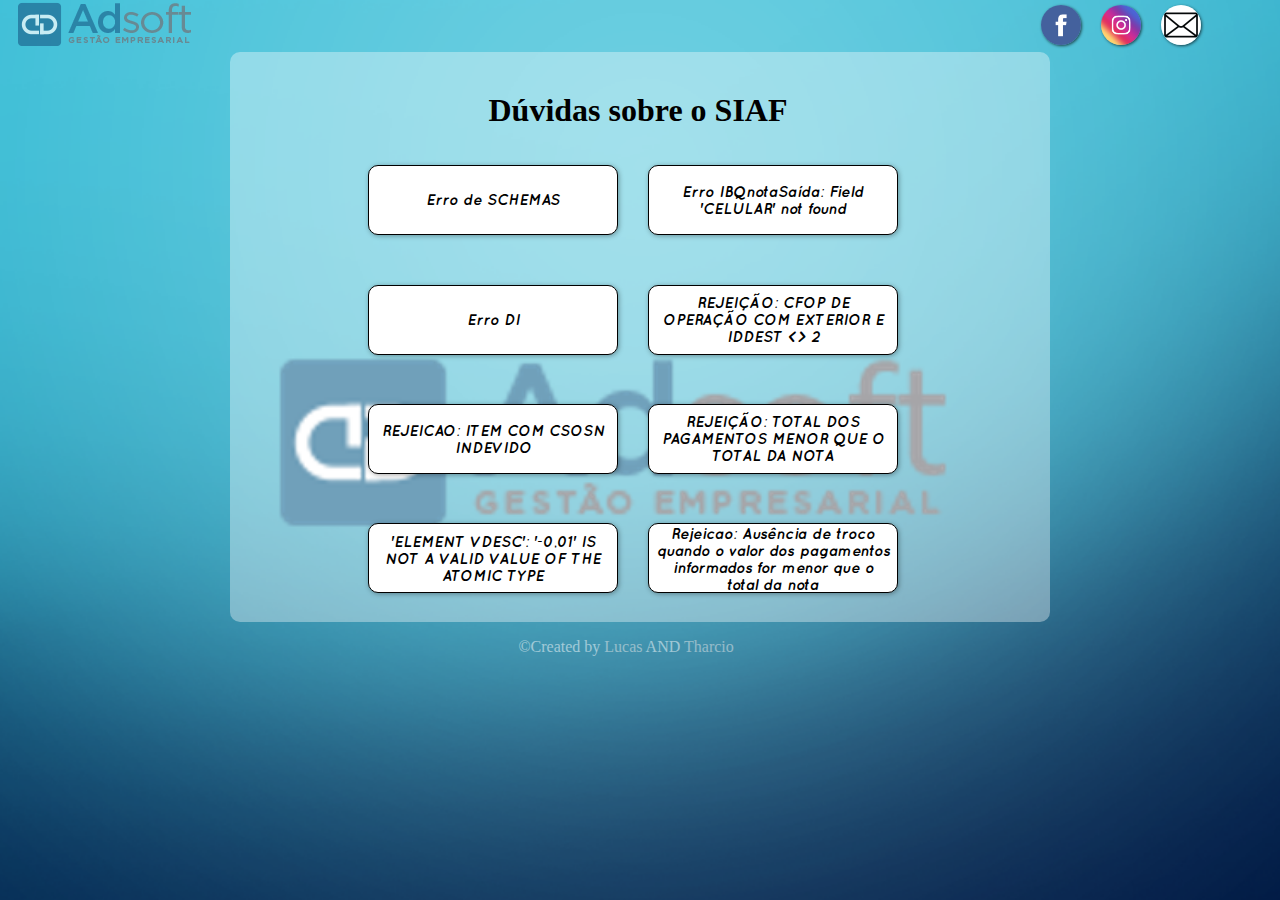
<file: index.html>
<!DOCTYPE html>
<html lang="pt-br">
<head>
    <meta charset="UTF-8">
    <meta name="viewport" content="width=device-width, initial-scale=1.0">
    <link rel="stylesheet" href="style/style_pag1.css">
    <link rel="shortcut icon" href="imagens/favicon.ico" type="image/x-icon">
    <title>Dúvidas SIAF</title>
</head>
<body>
    <nav>
        <div id="logo">
            <a id="logo_adsoft" href="http://www.adsoft.com.br/" target="_blank"><img src="imagens/logo.png" alt="logo"></a>

            <span id="redes_sociais">
                <a id="facebook" href="https://www.facebook.com/adsoftInformatica/" target="_blank"><img src="imagens/logo-facebook.jpg" alt="facebook"></a>
                <a id="instagram" href="https://instagram.com/adsofttx" target="_blank"><img src="imagens/logo-instagram.jpg" alt="Instagram"></a>   
                <a id="email" href="http://webmail.adsoft.com.br/" target="_blank">
                    <img id="imagemOriginal" src="imagens/email.jpg" alt="email">
                    <img id="novaImagem" src="imagens/email-2.jpg" alt="nova imagem">
                </a>
            </span>
            
        </div>
    </nav>

    <main>
    
        <section id="duvidas">
            <h1>Dúvidas sobre o SIAF</h1>

            <!-- SCHEMAS -->
            
            <div id="buttons">
                <h2><button id="schemas">Erro de SCHEMAS</button></h2>
                <div id="schemastxt">
                
                </div>
                <div id="localschemas">
                    <img src="imagens/localschemas.png" alt="local schemas">
                    <br>
                    <img src="imagens/redesiafwschemas.png" alt="rede siafw schemas">
                </div>
                <div id="schemastxtpos">
                </div>
                <div id="solucaoschemas">
                    <img src="imagens/schemassolucao.png" alt="schemas solucao">
                </div>
                
                <!-- FIELD CELULAR -->
                <h2><button id="fieldCelular">Erro IBQnotaSaída: Field 'CELULAR' not found</button></h2>
                <div id="fieldCelulartxt">
                
                </div>
                <div id="fieldCelularimg">
                    <img src="imagens/field_celular.png" alt="erro field">
                </div>
                <!-- ERRO DI -->
                <h2><button id="errodibutton">Erro DI</button></h2>
                <div id="errodiimg">
                    <img src="imagens/errodiimg.png" alt="erro DI">
                </div>
                <div id="erroditxt">
                </div>
                <div id="erroditxtpos">
                </div>
                
                <!-- REJEIÇÃO: CFOP DE OPERAÇÃO COM EXTERIOR E IDDEST <> 2 -->
                <h2><button id="cfopexbutton">REJEIÇÃO: CFOP DE OPERAÇÃO COM EXTERIOR E IDDEST &lt;&gt; 2</button></h2>
                <div id="cfopeximg">
                    <img src="imagens/cfop_exterior.png" alt="cfop_exterior">
                </div>
                <div id="cfopex">
                </div>
                <div id="cfopexpos">
                </div>
                <div id="cfopexpos2">
                </div>
                <!-- REJEICAO: ITEM COM CSOSN INDEVIDO -->
                <h2><button id="csosnButton">REJEICAO: ITEM COM CSOSN INDEVIDO</button></h2>
                <div id="csosnImg">
                    <img src="imagens/csosn.jpg" alt="csosn indevido">
                </div>
                <div id="csosnIn">
                </div>
                
                    <div id="csosnNumerado">
                    </div>
                <div id="csosn-table">
                    <div id="csosnTabela">
                    </div>
                    <div id="csosnObs">
                    </div>
                    <div id="csoStTabela">
                    
                    </div>
                </div>
                <!-- REJEIÇÃO: TOTAL DOS PAGAMENTOS MENOR QUE O TOTAL DA NOTA -->
                <button id="totalButton">REJEIÇÃO: TOTAL DOS PAGAMENTOS MENOR QUE O TOTAL DA NOTA</button>
                <div id="totalImg">
                    <img src="imagens/total.jpg" alt="total img">
                </div>
                <div id="totalTxt"></div>
                <!-- 6.	ELEMENT VDESC’: ‘-0,01’ IS NOT A VALID VALUE OF THE ATOMIC TYPE -->
                <button id="vDescButton">&apos;ELEMENT VDESC&apos;: &apos;-0,01&apos; IS NOT A VALID VALUE OF THE ATOMIC TYPE</button>
                <div id="vDescImg">
                    <img src="imagens/vdesc.png" alt="vDesc img">
                </div>
                <div id="vDesc"></div>
                <div></div>
                <!-- Rejeicao: Ausência de troco quando o valor dos pagamentos informados for menor que o total da  nota -->
                <button id="erroTrocoButton">Rejeicao: Ausência de troco quando o valor dos pagamentos informados for menor que o total da  nota</button>
                <div id="erroTrocoImg">
                    <img src="imagens/errotroco.png" alt="erro de troco img">
                </div>
                <div id="erroTrocoTxt"></div>
            </div>
        </section>
    
</main>
    <footer><p>&copy;Created by <a href="https://www.instagram.com/lucaslimal04" target="_blank">Lucas</a> AND <a href="https://www.instagram.com/tharciosb" target="_blank">Tharcio</a></p></footer>
    <script src="script/script_pag1.js"></script>
</body>
</html>
</file>
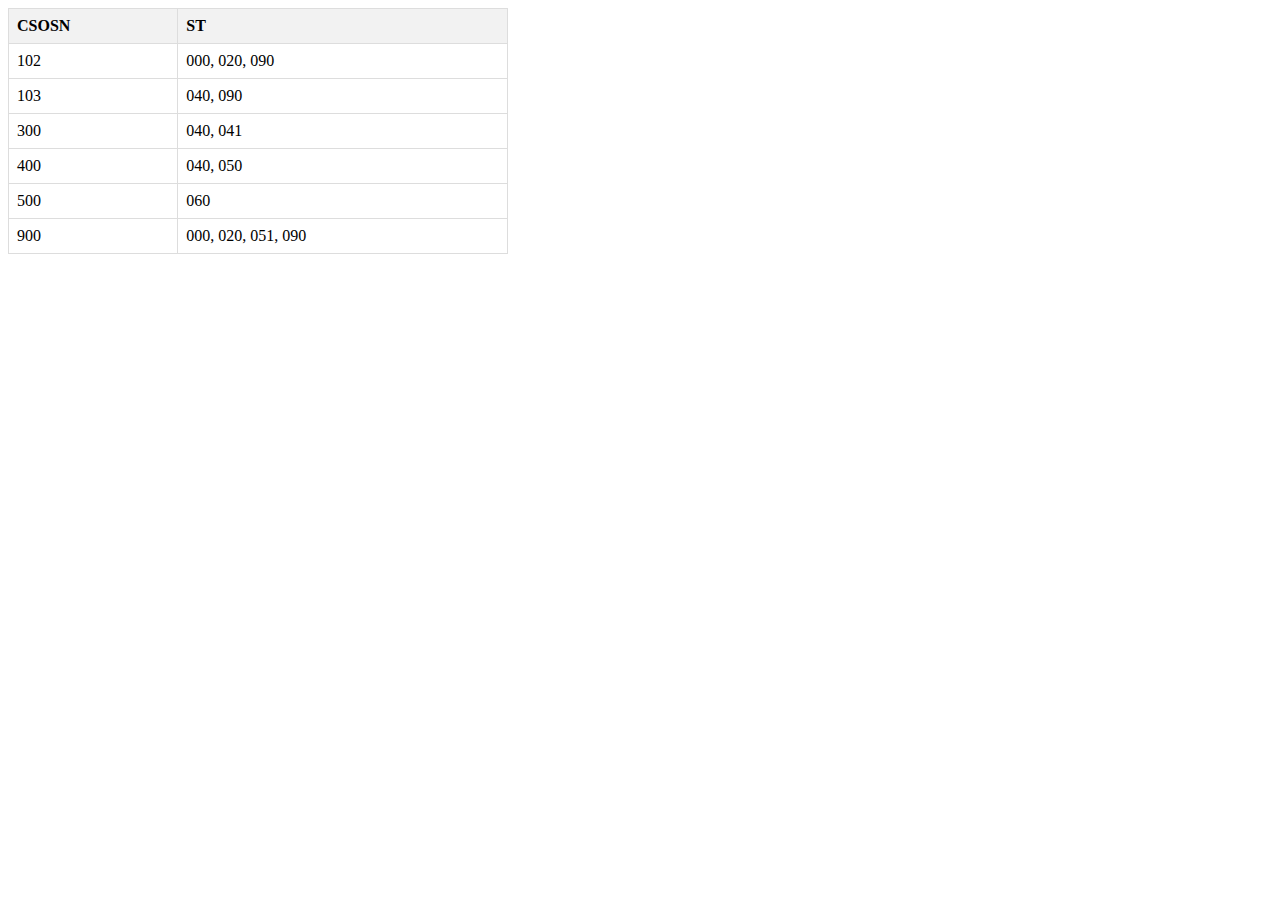
<file: teste.html>
<!DOCTYPE html>
<html lang="pt-br">
<head>
    <meta charset="UTF-8">
    <meta name="viewport" content="width=device-width, initial-scale=1.0">
    <title>Document</title>
</head>
<style>
    table {
        border-collapse: collapse;
        width: 500px;
    }

    th, td {
        border: 1px solid #dddddd;
        text-align: left;
        padding: 8px;
    }

    th {
        background-color: #f2f2f2;
    }
</style>
<body>
    <table>
        <tr>
            <th>CSOSN</th>
            <th>ST</th>
        </tr>
        <tr>
            <td>102</td>
            <td>000, 020, 090</td>
        </tr>
        <tr>
            <td>103</td>
            <td>040, 090</td>
        </tr>
        <tr>
            <td>300</td>
            <td>040, 041</td>
        </tr>
        <tr>
            <td>400</td>
            <td>040, 050</td>
        </tr>
        <tr>
            <td>500</td>
            <td>060</td>
        </tr>
        <tr>
            <td>900</td>
            <td>000, 020, 051, 090</td>
        </tr>
    </table>
</body>
</html>
</file>
<file: style/style_pag1.css>
@font-face {
    font-family: 'Quicksand';
    src: url(../fonts/Quicksand-BoldItalic.otf) format('woff2');
}

body {
    background-color: black;
    margin: 0px;
    padding: 0px;
    height: 100vh;
    background-position: center;
    background-image: url(../imagens/background.png);
    background-repeat: no-repeat;
    background-attachment: fixed;
    background-size: cover;
}

main {
    line-height: 25px;
    width: 50em;
    margin: auto;
    background-color: #ffffffd0;
    border-radius: 10px;
    padding: 10px;
    background-color: #ffffff5d;
}

#logo {
    display: flex;  
}

#logo_adsoft:hover {
    opacity: 0.7;
}

#redes_sociais {
    display: flex;
    gap: 20px;
    margin-top: 5px;
    margin-left: 65%;
}

#redes_sociais img {
    width: 40px;
    height: 40px;
    border-radius: 50%;
    transition: transform 0.2s ease, opacity 0.2s ease;
    box-shadow: 1px 1px 3px rgba(0, 0, 0, 0.644);
    transform-origin: center;
}

#redes_sociais img:hover {
    opacity: 0.8;
    transform: scale(1.2) translate(2px, 4px);
    border: 1.5px solid rgba(0, 0, 0, 0.171);
    margin-right: -2px;
}

#novaImagem {
    display: none;
    opacity: 0;
    transition: opacity 0.2s ease;
}

#duvidas {
    width: 46em;
    margin-left: 30px;
    text-align: center;
}

#buttons {
    display: flex;
    flex-wrap: wrap;
    justify-content: center;
    gap: 10px;
}

#duvidas h1 {
    padding-top: 15px;
}

#errodibutton {
    margin-left: 20px;
}

#schemas, #fieldCelular, #errodibutton, #cfopexbutton, #csosnButton, #totalButton, #vDescButton, #erroTrocoButton {
    font-family: 'Quicksand', sans-serif;
    font-size: 15px;
    background-color: transparent;
    border: 1px solid black;
    border-radius: 10px;
    width: 250px;
    height: 70px;
    transition: width 0.4s ease, heigth 0.4s ease;
    transition: transform 0.4s;
    box-shadow: 1px 1px 5px rgba(0, 0, 0, 0.342);
    background-color: #fff;
    cursor: pointer;
    
}

#csosn-table {
    display: none;
}

#totalButton, #vDescButton, #erroTrocoButton {
    margin-bottom: 19px;
    margin-top: 19px;
}

#schemas:hover, #fieldCelular:hover, #errodibutton:hover,#cfopexbutton:hover, #csosnButton:hover, #totalButton:hover, #vDescButton:hover, #erroTrocoButton:hover {
    opacity: 0.7;  
    transform: scale(1.2);
}

#localschemas, #solucaoschemas, #fieldCelularimg, #errodiimg, #cfopeximg, #csosnImg,  #totalImg, #vDescImg, #erroTrocoImg {
    display: none;
}


#localschemas img{
    width: 22em;
    max-height: 20em;
}

#schemasimg img {
    width: 30em;
    margin: 10px;
}

#solucaoschemas img  {
    width: 25em;
    max-height: 20em;
}

#errodiimg img {
    width: 50vw;
    max-height: 20em;
}

#cfopeximg img, #csosnImg img, #totalImg img, #vDescImg img, #erroTrocoImg img {
    width: 45vw;
    max-height: 20em;
}

#totalImg img, #vDescImg, #erroTrocoImg {
    margin-top: 20px;
}

footer {
    margin: 1vh 40.5vw;
    opacity: 0.5;
    color: #fff;
    white-space: nowrap;
}

footer a {
    text-decoration: none;
    color: #e9e9e9;
}

footer a:hover {
    text-decoration: underline;
    color: black;
    font-weight: bold;
    margin-right: -2.73px;
}

table {
    border-collapse: collapse;
    width: 500px;
}

th, td {
    border: 1px solid #dddddd;
    text-align: left;
    padding: 8px;
}

th {
    background-color: #f2f2f2;
}

tr:nth-child(even) {
    background-color: #d8d8d8; 
}
tr:nth-child(odd) {
    background-color: rgba(184, 184, 184, 0.767); 
}
#csoStTabela {
    margin-bottom: 20px;
}
</file>
